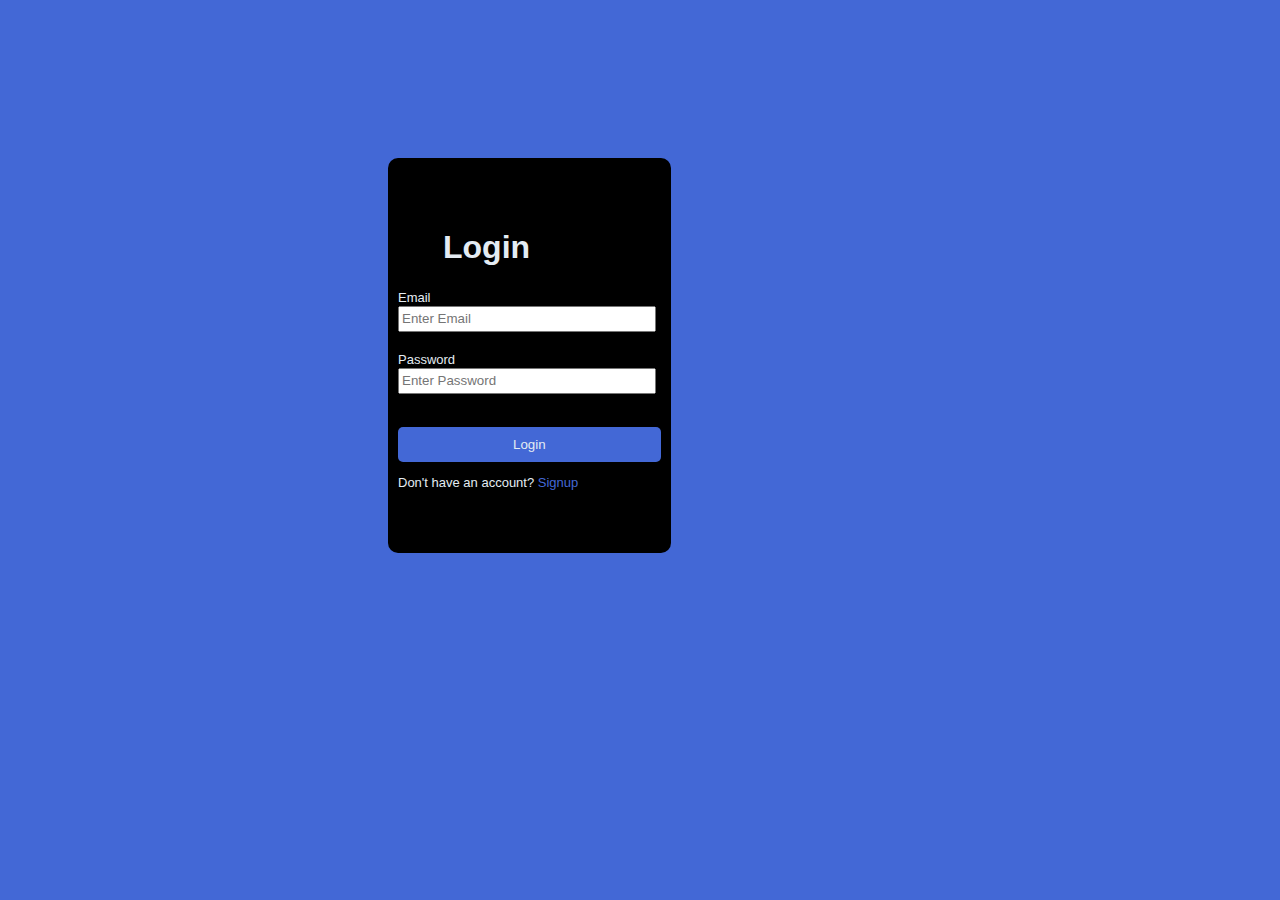
<file: index.html>
<!DOCTYPE html>
<html lang="en">
<head>
    <meta charset="UTF-8">
    <meta name="viewport" content="width=device-width, initial-scale=1.0">
<link rel="stylesheet" href="style.css">
    <title>login</title>
</head>
<body>
    <div class="ddd">
        <h1>
            Login 
        </h1>
        <form>
            <label id="Email">
                Email
            </label><br>
            <input type="name" placeholder="Enter Email" required><br><br>
<label id="Password">
    Password
</label><br>
<input type="password" placeholder="Enter Password" required><br><br>
<button class="btn" id="submit">
    Login
</button>
<p>
    Don't have an account? <a href="#" class="at">Signup</a>
</p>
        </form>
    </div>
</body>
</html>
</file>
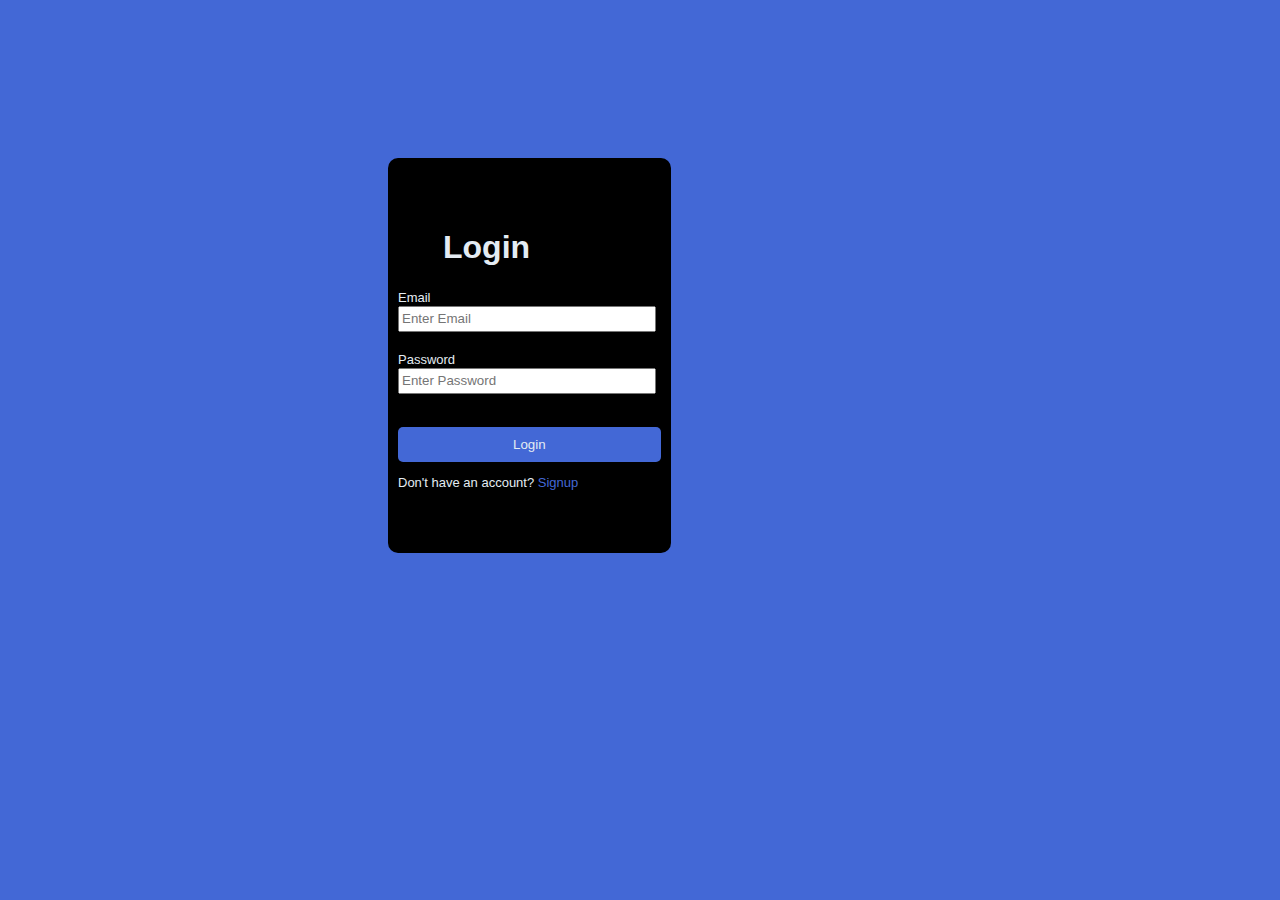
<file: Temmi/Peace.html>
<!DOCTYPE html>
<html lang="en">
<head>
    <meta charset="UTF-8">
    <meta name="viewport" content="width=device-width, initial-scale=1.0">
<link rel="stylesheet" href="Peace.css">
    <title>login</title>
</head>
<body>
    <div class="ddd">
        <h1>
            Login 
        </h1>
        <form>
            <label id="Email">
                Email
            </label><br>
            <input type="name" placeholder="Enter Email" required><br><br>
<label id="Password">
    Password
</label><br>
<input type="password" placeholder="Enter Password" required><br><br>
<button class="btn" id="submit">
    Login
</button>
<p>
    Don't have an account? <a href="#" class="at">Signup</a>
</p>
        </form>
    </div>
</body>
</html>
</file>
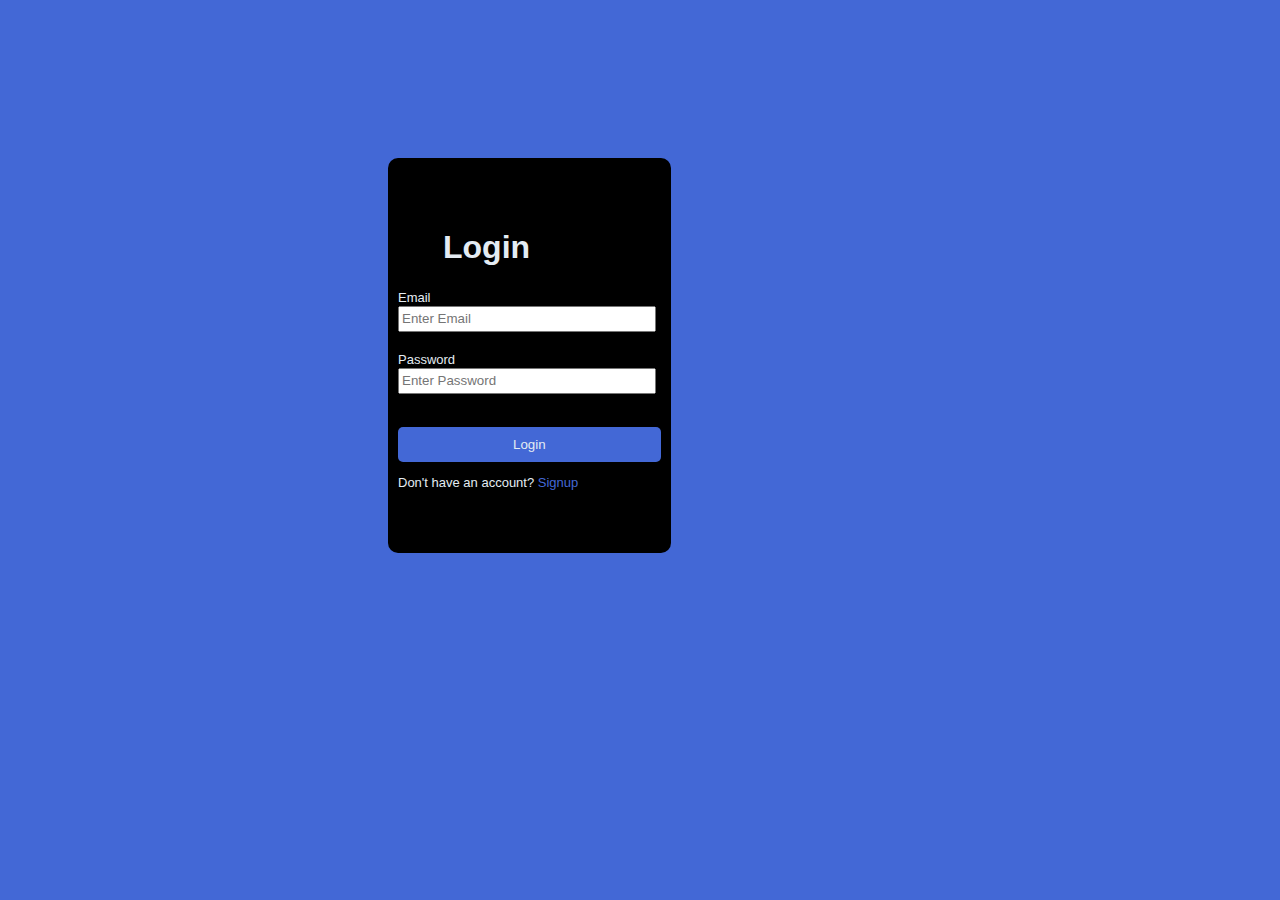
<file: Temmi/peace.html>
<!DOCTYPE html>
<html lang="en">
<head>
    <meta charset="UTF-8">
    <meta name="viewport" content="width=device-width, initial-scale=1.0">
<link rel="stylesheet" href="peace.css">
    <title>login</title>
</head>
<body>
    <div class="ddd">
        <h1>
            Login 
        </h1>
        <form>
            <label id="Email">
                Email
            </label><br>
            <input type="name" placeholder="Enter Email" required><br><br>
<label id="Password">
    Password
</label><br>
<input type="password" placeholder="Enter Password" required><br><br>
<button class="btn" id="submit">
    Login
</button>
<p>
    Don't have an account? <a href="#" class="at">Signup</a>
</p>
        </form>
    </div>
</body>
</html>
</file>
<file: style.css>
body {
background-color:  rgb(67, 104, 214); 
border-radius: 50px;
}

.ddd {
background-color: black;
position: absolute;
margin-top: 150px;
margin-left: 380px;
padding-top: 50px;
padding-bottom: 50px;
padding-left: 10px;
padding-right: 10px;
border: 0;
border-radius: 10px;
}

h1 {
font-family: Arial, Helvetica, sans-serif;
font-size: 500;
font-weight: 700;
color: rgb(228, 236, 243);
margin-left:45px;
}
label {
    font-family: Arial, Helvetica, sans-serif;
    font-size: small;
    font-weight: 500;
    color: rgb(228, 236, 243);
}

.btn {
    font-family: Arial, Helvetica, sans-serif;
    font-size: 500;
    font-weight: 500;
    margin-top: 15px;
    padding-left:115px ;
    padding-right: 115px;
    padding-top:10px;
    padding-bottom:10px;
    background-color: rgb(67, 104, 214);
    color: rgb(228, 236, 243);
    border: 0cap;
    border-radius: 5px;
    cursor: pointer;
}
p {
    font-family: Arial, Helvetica, sans-serif;
    font-size: small;
    font-weight: 200;
    color: rgb(228, 236, 243); 
}

input {
width:250px;
height: 20px;
}

.at {
    text-decoration: none;
    color:  rgb(67, 104, 214);
}
</file>
<file: Temmi/Peace.css>
body {
background-color:  rgb(67, 104, 214); 
border-radius: 50px;
}

.ddd {
background-color: black;
position: absolute;
margin-top: 150px;
margin-left: 380px;
padding-top: 50px;
padding-bottom: 50px;
padding-left: 10px;
padding-right: 10px;
border: 0;
border-radius: 10px;
}

h1 {
font-family: Arial, Helvetica, sans-serif;
font-size: 500;
font-weight: 700;
color: rgb(228, 236, 243);
margin-left:45px;
}
label {
    font-family: Arial, Helvetica, sans-serif;
    font-size: small;
    font-weight: 500;
    color: rgb(228, 236, 243);
}

.btn {
    font-family: Arial, Helvetica, sans-serif;
    font-size: 500;
    font-weight: 500;
    margin-top: 15px;
    padding-left:115px ;
    padding-right: 115px;
    padding-top:10px;
    padding-bottom:10px;
    background-color: rgb(67, 104, 214);
    color: rgb(228, 236, 243);
    border: 0cap;
    border-radius: 5px;
    cursor: pointer;
}
p {
    font-family: Arial, Helvetica, sans-serif;
    font-size: small;
    font-weight: 200;
    color: rgb(228, 236, 243); 
}

input {
width:250px;
height: 20px;
}

.at {
    text-decoration: none;
    color:  rgb(67, 104, 214);
}
</file>
<file: Temmi/peace.css>
body {
background-color:  rgb(67, 104, 214); 
border-radius: 50px;
}

.ddd {
background-color: black;
position: absolute;
margin-top: 150px;
margin-left: 380px;
padding-top: 50px;
padding-bottom: 50px;
padding-left: 10px;
padding-right: 10px;
border: 0;
border-radius: 10px;
}

h1 {
font-family: Arial, Helvetica, sans-serif;
font-size: 500;
font-weight: 700;
color: rgb(228, 236, 243);
margin-left:45px;
}
label {
    font-family: Arial, Helvetica, sans-serif;
    font-size: small;
    font-weight: 500;
    color: rgb(228, 236, 243);
}

.btn {
    font-family: Arial, Helvetica, sans-serif;
    font-size: 500;
    font-weight: 500;
    margin-top: 15px;
    padding-left:115px ;
    padding-right: 115px;
    padding-top:10px;
    padding-bottom:10px;
    background-color: rgb(67, 104, 214);
    color: rgb(228, 236, 243);
    border: 0cap;
    border-radius: 5px;
    cursor: pointer;
}
p {
    font-family: Arial, Helvetica, sans-serif;
    font-size: small;
    font-weight: 200;
    color: rgb(228, 236, 243); 
}

input {
width:250px;
height: 20px;
}

.at {
    text-decoration: none;
    color:  rgb(67, 104, 214);
}
</file>
